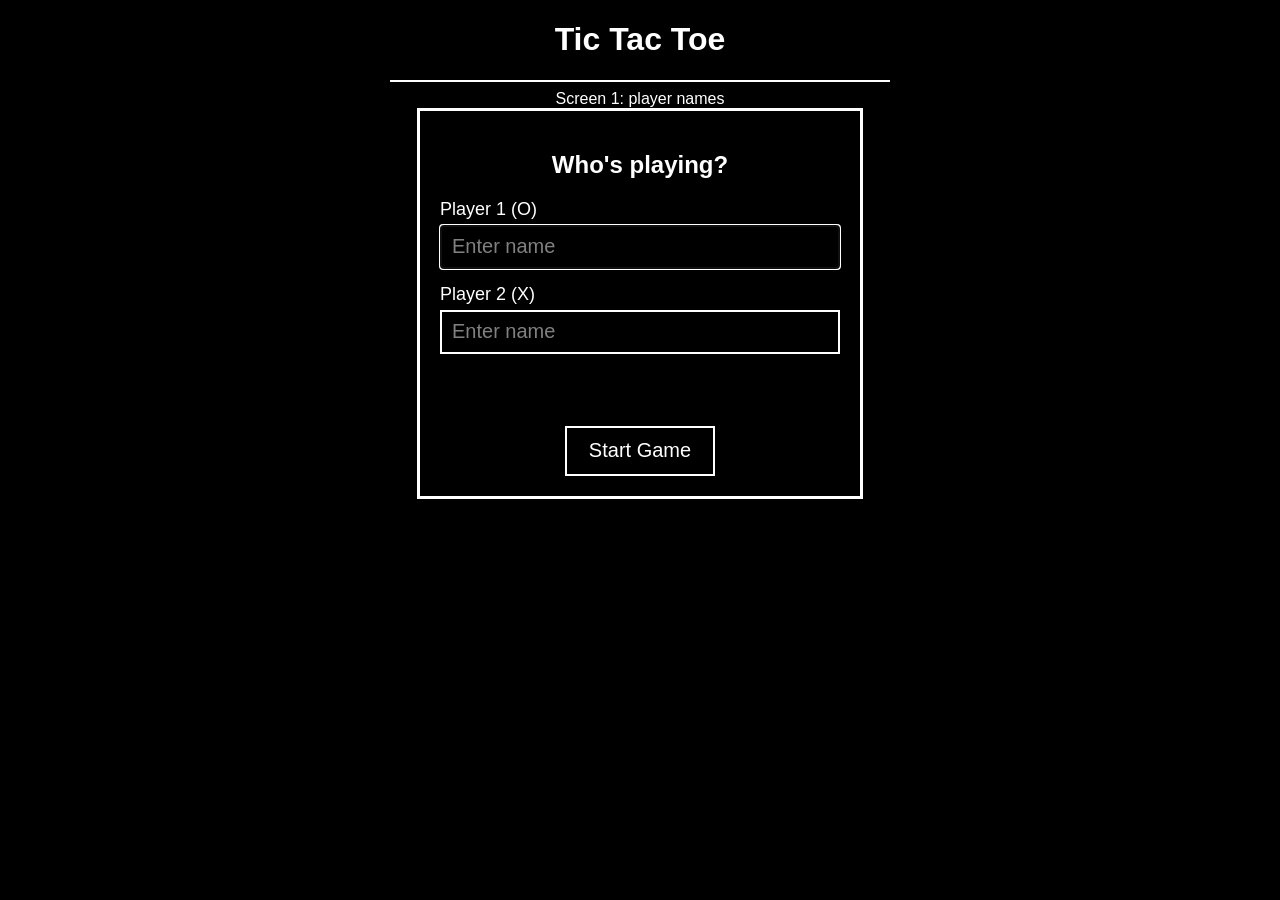
<file: index.html>
<!DOCTYPE html>
<html lang="en">
<head>
<meta charset="UTF-8">
<meta name="viewport" content="width=device-width,
initial-scale=1.0">
<title>Tic Tac Toe</title>
<link rel="stylesheet" href="tictactoe.css">
</head>
<body>
<h1>Tic Tac Toe</h1>
<hr>
Screen 1: player names
<div id="setup-screen">
<h2>Who's playing?</h2>
<div class="name-row">
<label for="player1-name">Player 1 (O)</label>
<input type="text" id="player1-name" maxlength="15"
placeholder="Enter name">
</div>
<div class="name-row">
<label for="player2-name">Player 2 (X)</label>
<input type="text" id="player2-name" maxlength="15"
placeholder="Enter name">
</div>
<p id="setup-error"></p>
<button id="start-button" class="game-button">Start
Game</button>
</div>
<!-- Screen 2: the game -->
<div id="game-screen" class="hidden">
<div id="scoreboard">
<div class="score-box" id="score-box-O">
<span class="score-name" id="name-O"></span>
<span class="score-value" id="score-O">0</span>

</div>
<div class="score-box">
<span class="score-name">Draws</span>
<span class="score-value" id="score-draws">0</span>
</div>
<div class="score-box" id="score-box-X">
<span class="score-name" id="name-X"></span>
<span class="score-value" id="score-X">0</span>
</div>
</div>
<p id="status"></p>
<div id="game-board">
<div data-cell-index="0" class="game-cell"></div>
<div data-cell-index="1" class="game-cell"></div>
<div data-cell-index="2" class="game-cell"></div>
<div data-cell-index="3" class="game-cell"></div>
<div data-cell-index="4" class="game-cell"></div>
<div data-cell-index="5" class="game-cell"></div>
<div data-cell-index="6" class="game-cell"></div>
<div data-cell-index="7" class="game-cell"></div>
<div data-cell-index="8" class="game-cell"></div>
</div>
<button id="game-restart-button" class="game-button">Next
Round</button>
<button id="new-players-button" class="game-button">New
Players</button>
</div>
<script src="tictactoe.js"></script>
</body>
</html>
</file>
<file: tictactoe.css>
body {
background-color: black;
font-family: Arial, Helvetica, sans-serif;
color: white;
text-align: center;
}
hr {
width: 500px;
max-width: 90%;
height: 2px;
background-color: white;
border: 0;
}
.hidden {
display: none;
}
/* setup screen */
#setup-screen {
width: 400px;
max-width: 90%;
margin: 0 auto;
padding: 20px;
background-color: black;
border: 3px solid white;
border-radius: 0;
}
.name-row {
display: flex;
flex-direction: column;
text-align: left;
margin-bottom: 15px;
}

.name-row label {
font-size: 18px;
margin-bottom: 5px;
}
.name-row input {
height: 40px;
font-size: 20px;
padding: 0 10px;
background-color: black;
color: white;
border: 2px solid white;
border-radius: 0;
}
.name-row input::placeholder {
color: gray;
}
#setup-error {
min-height: 20px;
color: white;
font-weight: bold;
}
/* scoreboard */
#scoreboard {
display: flex;
justify-content: center;
gap: 15px;
margin-bottom: 10px;
}
.score-box {
width: 130px;
padding: 8px;
background-color: black;
border: 2px solid white;
border-radius: 0;

display: flex;
flex-direction: column;
}
.score-box.active-player {
background-color: white;
color: black;
}
.score-name {
font-size: 16px;
overflow: hidden;
text-overflow: ellipsis;
white-space: nowrap;
}
.score-value {
font-size: 36px;
font-weight: bold;
}
#status {
font-size: 24px;
min-height: 30px;
margin: 10px 0;
}
/* board */
#game-board {
width: 450px;
height: 450px;
max-width: 90vw;
max-height: 90vw;
margin: 0 auto;
background-color: black;
color: white;
border: 0;

display: grid;
grid-template: repeat(3, 1fr) / repeat(3, 1fr);
}
/* white lines only BETWEEN cells, no outer frame */
.game-cell {
border: 0 solid white;
font-size: 100px;
cursor: pointer;
display: flex;
justify-content: center;
align-items: center;
}
.game-cell:nth-child(-n+6) { /* rows 1 and 2 */
border-bottom-width: 4px;
}
.game-cell:nth-child(3n+1), /* columns 1 and 2 */
.game-cell:nth-child(3n+2) {
border-right-width: 4px;
}
.winning-game-cell {
background-color: white;
color: black;
}
/* ---------- buttons ---------- */
.game-button {
height: 50px;
min-width: 150px;
border: 2px solid white;
border-radius: 0;
background-color: black;
color: white;
font-size: 20px;
margin: 20px 5px 0;

cursor: pointer;
}
.game-button:hover {
background-color: white;
color: black;
}
</file>
